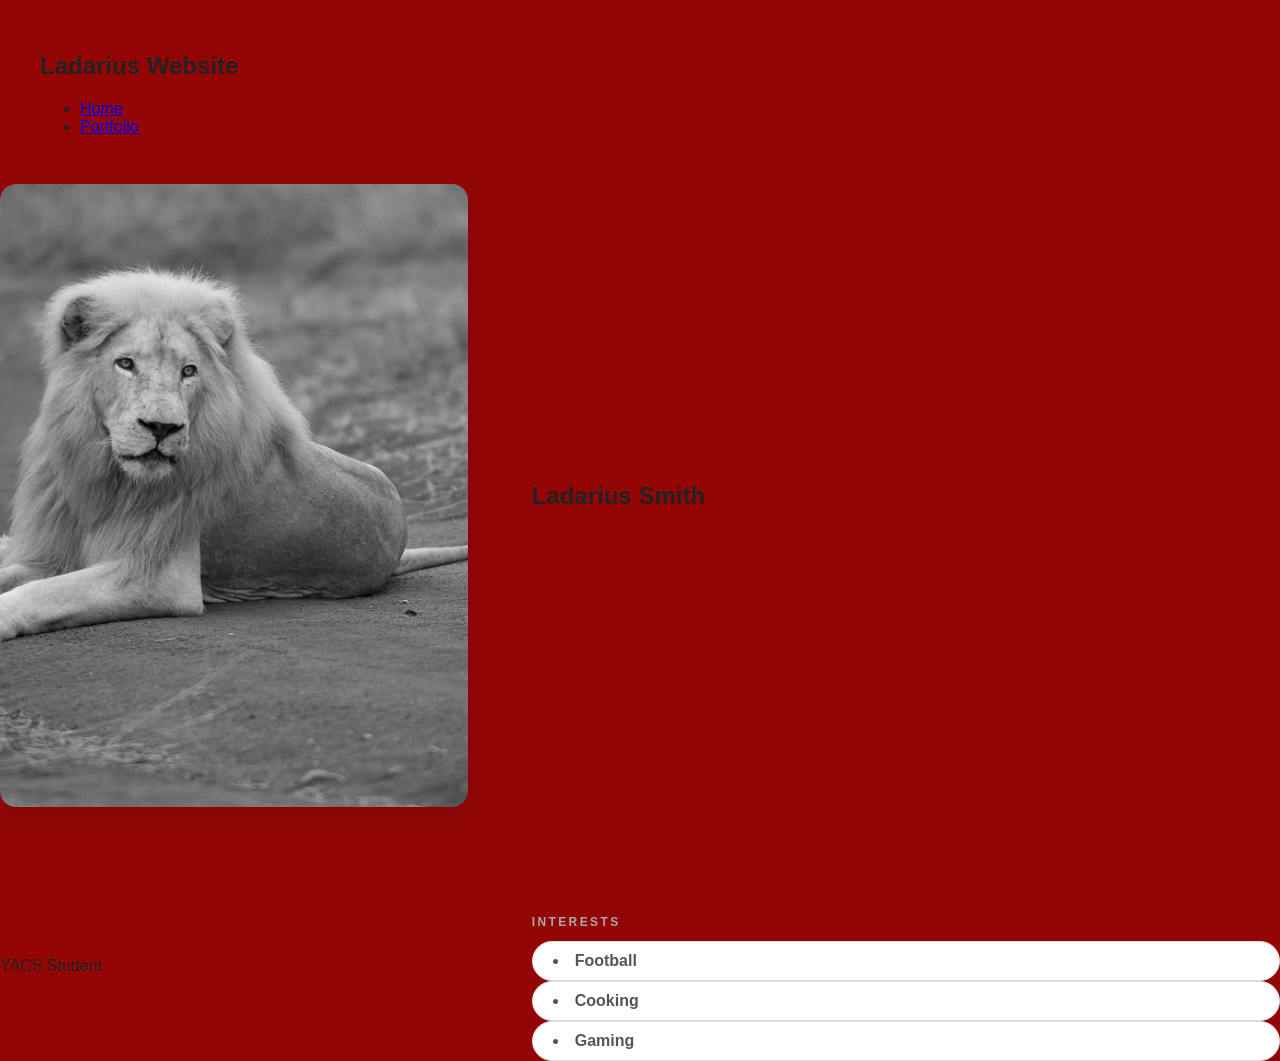
<file: index.html>
<!DOCTYPE html>
<html>

<head>
  <title>LD Web</title>
  <link rel="stylesheet" href="style.css" />
</head>

<body>
  <!-- All content goes here -->
  <div id="all-contents">
    

  <nav>
    <h1>Ladarius Website</h1>
    <ul id="nav-ul">
      <li class="nav-li"><a href="index.html">Home</a></li>
      <li class="nav-li"><a href="portfolio.html">Portfolio</a></li>
    </ul>
  </nav>

  </main>
</div>

    <main>
      <div class="sidebar">
        <img class="sidebar-img" src="white lion.webp" alt="">
      </div>
      <h2> Ladarius Smith</h2>
      <p> YACS Student
      <div class="content">

        <div id="interests">
          <h3>Interests</h3>
          </ul>
          <li>Football</li>
          <li>Cooking</li>
          <li>Gaming</li>
          </ul>
        </div>
      </div>
    </main>
  </div>
</body>

</html>
</file>
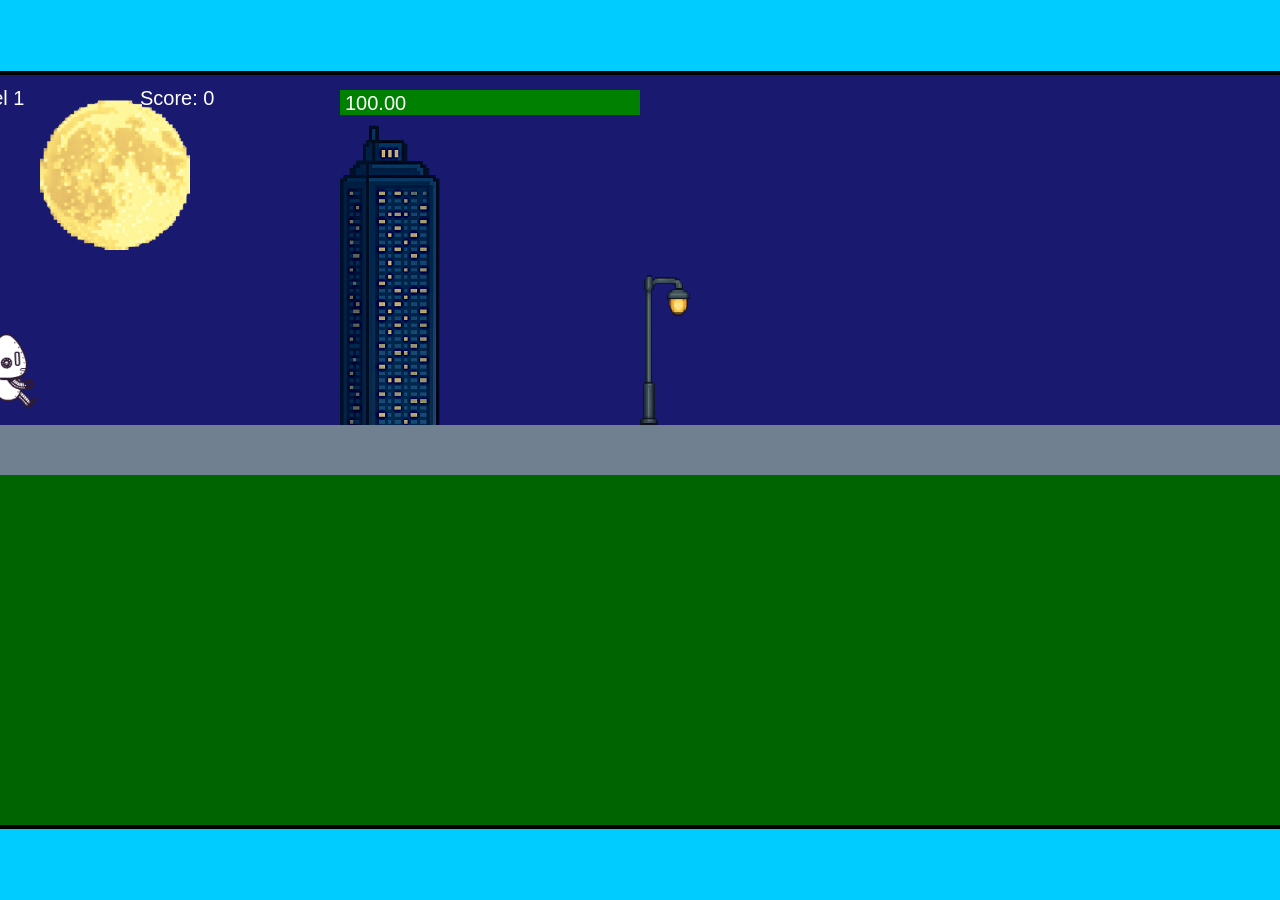
<file: fsd-projects/runtime/index.html>
<!DOCTYPE html>
<html lang="en">
  <head>
    <meta charset="UTF-8" />
    <meta name="viewport" content="width=device-width, initial-scale=1.0" />
    <title>Runtime Neo</title>
    <link rel="stylesheet" href="runtime.css" />
    <script src="https://code.jquery.com/jquery-3.1.0.js"></script>
    <script src="setup.js"></script>
    <script src="levels.js"></script>
    <script src="scenery.js"></script>
    <script src="student.js"></script>
    <script src="main.js"></script>
  </head>
  <body id="body">
    <canvas id="gameCanvas" width="1400" height="750"></canvas>
    <img id="player" src="images/halle.png" />
    <img id="projectile" src="images/projectile.png" />
    <img id="basicPlatform" src="images/interactable/basicPlatform.png" />
    <img id="spikes" src="images/interactable/spikes.png" />
    <img id="bug" src="images/interactable/bug.png" />
    <img id="healthUp" src="images/interactable/healthUp.png" />
    <img id="flag" src="images/interactable/flag.png" />
    <img id="moon" src="images/backgrounds/moon.png" />
    <img id="building" src="images/backgrounds/building.png" />
    <img id="lamp" src="images/backgrounds/lamp.png" />
  </body>
</html>
</file>
<file: style.css>
* {
  box-sizing: border-box;
}

body {
  margin: 0;
  background: #940606;
  color: #222222;
  font-family: "Helvetica Neue", Arial, sans-serif;
}

#all-contents {
  max-width: 1500px;
  min-height: 100px;
  margin: 0 auto;
  padding: 32px 40px;
}
main {
display: grid;
grid-template-columns: minmax(220px, 1fr) minmax(420px, 1.6fr);
align-items: center;
min-height: calc(100vh - 160px);
gap: clamp(32px, 5vw, 80px);
}
.sidebar {
width: 100%;
}
.content {
display: flex;
flex-direction: column;
align-items: flex-start;
gap: 12px;
}
.sidebar-img {
  width: 100%;
  max-width: 760px;
  aspect-ratio: 3 / 4;
  object-fit: cover;
  display: block;
  border-radius: 16px;
  filter: grayscale(100%);
  box-shadow: 0 8px 30px rgba(0, 0, 0, 0.12);
  transition:
    filter 0.4s ease,
    transform 0.4s ease,
    box-shadow 0.4s ease;
}

.sidebar-img:hover {
  filter: grayscale(0%);
  transform: translateY(-4px);
  box-shadow: 0 16px 40px rgba(0, 0, 0, 0.18);
}
#interests {
  margin-top: 32px;
  width: 100%;
}

#interests h3 {
  color:#940606
  margin: 0 0 12px;
  font-size: 0.75rem;
  font-weight: 700;
  text-transform: uppercase;
  letter-spacing: 0.2em;
  color: #aaaaaa;
}

#interests ul {
  list-style: none;
  margin: 0;
  padding: 0;
  display: flex;
  flex-wrap: wrap;
  gap: 8px;
}

#interests li {
  color: #555;
  font-size: 1rem;
  font-weight: 600;
  padding: 10px 20px;
  background: #ffffff;
  border: 1px solid #ddd;
  border-radius: 100px;
  transition:
    background 0.25s ease,
    color 0.25s ease,
    transform 0.25s ease;
  cursor: default;
}

#interests li:hover {
  background: #000000;
  color: #fff;
  border-color: #000;
  transform: translateY(-2px);
}
</file>
<file: fsd-projects/runtime/runtime.css>
/* runtime.css */
/* Styles for Runtime Neo auto-runner game */

img {
  display: none;
}

#gameCanvas {
  position: absolute;
  border: 4px solid #000;
  top: 50%;
  left: 50%;
  transform: translate(-50%, -50%);
}

body {
  margin: 0;
  background-color: #00ccff;
  font-family: Arial, sans-serif;
  text-align: center;
  overflow: hidden;
}
</file>
